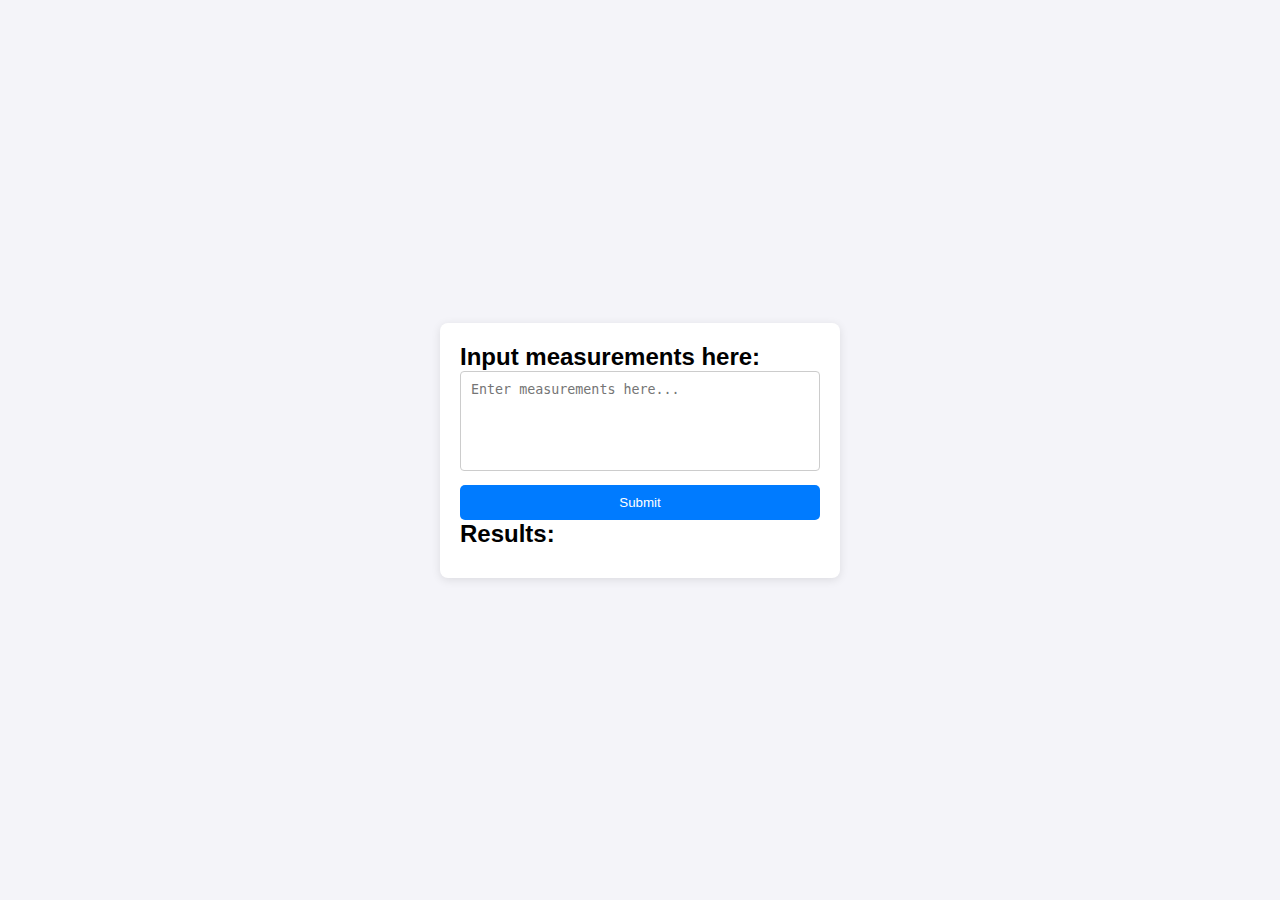
<file: index.html>
<!DOCTYPE html>
<html lang="en">
<head>
    <meta charset="UTF-8">
    <!-- Ensures your page uses UTF-8 character encoding for universal text support -->
    <meta name="viewport" content="width=device-width, initial-scale=1.0">
    <!-- Viewport meta tag to ensure the site is responsive on mobile devices -->
    <title>Measurement Converter</title>
    <link rel="stylesheet" href="style.css">
    <!-- Linking the external CSS file to style the page -->
</head>
<body>
    <div class="card">
        <!-- Div with class 'card' for styled container with CSS from styles.css -->
        <h2>Input measurements here:</h2>
        <!-- Heading for the input section -->
        <textarea id="measurements" placeholder="Enter measurements here..."></textarea>
        <!-- Textarea for user to input measurements. Each measurement should be entered on a new line -->
        <br> <!-- Line break for better spacing -->
        <button onclick="convertMeasurements()">Submit</button>
        <!-- Button that triggers the conversion function when clicked -->
        <h2>Results:</h2>
        <!-- Heading for the results section -->
        <ol id="results"></ol>
        <!-- Ordered list where conversion results will be displayed -->
    </div>

    <script>
        // JavaScript function to process and convert input measurements
        function convertMeasurements() {
            const input = document.getElementById('measurements').value;
            // Retrieves value from the textarea
            const lines = input.split('\n');
            // Splits the textarea input into lines at each newline character
            const resultsList = document.getElementById('results');
            // Accesses the ordered list element where results will be displayed
            resultsList.innerHTML = '';
            // Clears previous results from the list to prevent duplication

            lines.forEach((line) => {
                const dimensions = line.split('x').map(dim => parseFloat(dim.trim()));
                // Splits each line by 'x' and converts strings to floats, removing any spaces
                if (dimensions.length === 2) {
                    const width = dimensions[0]; // width in inches
                    const height = dimensions[1]; // height in inches
                    const squareFeet = (width * 0.0833) * (height * 0.0833);
                    // Converts dimensions from inches to square feet
                    const resultItem = document.createElement('li');
                    // Creates a new list item for each result
                    resultItem.textContent = `${squareFeet.toFixed(3)} square feet`;
                    // Sets the text of the list item to the calculated square feet, rounded to three decimal places
                    resultsList.appendChild(resultItem);
                    // Appends the new list item to the results list
                }
            });
        }
    </script>
</body>
</html>
</file>
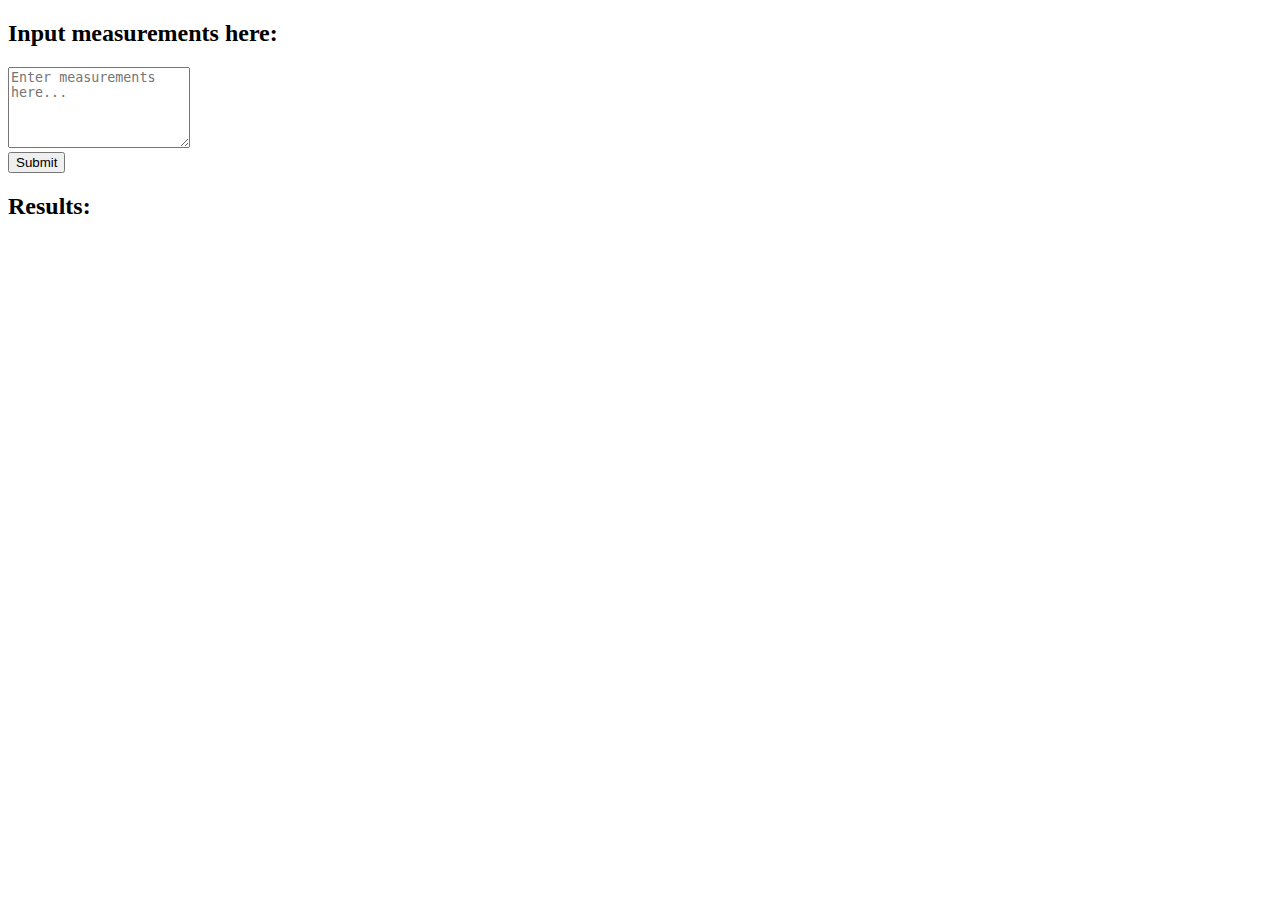
<file: Untitled-1.html>
<!DOCTYPE html>
<html lang="en">
<head>
    <meta charset="UTF-8">
    <meta name="viewport" content="width=device-width, initial-scale=1.0">
    <title>Measurement Converter</title>
</head>
<body>
    <h2>Input measurements here:</h2>
    <textarea id="measurements" rows="5" cols="20" placeholder="Enter measurements here..."></textarea><br>
    <button onclick="convertMeasurements()">Submit</button>
    <h2>Results:</h2>
    <ul id="results"></ul>

    <script>
        function convertMeasurements() {
            const input = document.getElementById('measurements').value;
            const lines = input.split('\n');
            const resultsList = document.getElementById('results');
            resultsList.innerHTML = ''; // Clear previous results

            lines.forEach((line, index) => {
                const dimensions = line.split('x').map(dim => parseFloat(dim.trim()));
                if (dimensions.length === 2) {
                    const width = dimensions[0];
                    const height = dimensions[1];
                    // Convert inches to feet (1 inch = 0.0833 feet)
                    const squareFeet = (width * 0.0833) * (height * 0.0833);
                    const resultItem = document.createElement('li');
                    resultItem.textContent = `${index + 1}. ${squareFeet.toFixed(3)} square feet`;
                    resultsList.appendChild(resultItem);
                }
            });
        }
    </script>
</body>
</html>
</file>
<file: style.css>
/* Basic reset to remove padding, margin, and set box-sizing to border-box for all elements */
* {
    margin: 0;
    padding: 0;
    box-sizing: border-box;
}

/* Main body styling to set a default font and background */
body {
    font-family: Arial, sans-serif; /* Sets a clean, readable font */
    background-color: #f4f4f9; /* Light gray background for slight contrast */
    display: flex; /* Enables flexbox layout which is perfect for centering items */
    justify-content: center; /* Center horizontally */
    align-items: center; /* Center vertically */
    min-height: 100vh; /* Full viewport height */
    padding: 20px; /* Adds some padding around the content */
}

/* Card-style container for the form */
.card {
    background: white; /* White background for the card */
    border-radius: 8px; /* Rounded corners */
    box-shadow: 0 2px 10px rgba(0,0,0,0.1); /* Subtle shadow for 3D effect */
    padding: 20px; /* Padding inside the card */
    width: 100%; /* Full width but will be constrained by max-width */
    max-width: 400px; /* Max width of the card */
}

/* Style for the textarea to make it visually appealing */
textarea {
    width: 100%; /* Takes full width of the parent */
    border: 1px solid #ccc; /* Light grey border */
    border-radius: 4px; /* Slightly rounded corners for the textarea */
    padding: 10px; /* Padding inside the textarea */
    height: 100px; /* Set a fixed height */
    resize: none; /* Disables resizing */
}

/* Style for the button to make it stand out */
button {
    background-color: #007BFF; /* Bootstrap blue */
    color: white; /* Text color */
    border: none; /* No border */
    padding: 10px 20px; /* Padding around the text */
    border-radius: 5px; /* Rounded corners */
    cursor: pointer; /* Pointer cursor on hover */
    display: block; /* Makes it a block element */
    width: 100%; /* Full width */
    margin-top: 10px; /* Margin on the top */
}

/* Ensures the button has a nice hover effect */
button:hover {
    background-color: #0056b3; /* Darker shade on hover */
}

/* Added style for results list */
#results {
    padding-left: 20px; /* Aligns text with the rest of the card content */
    margin-top: 10px; /* Provides space between the button and results list */
}
</file>
